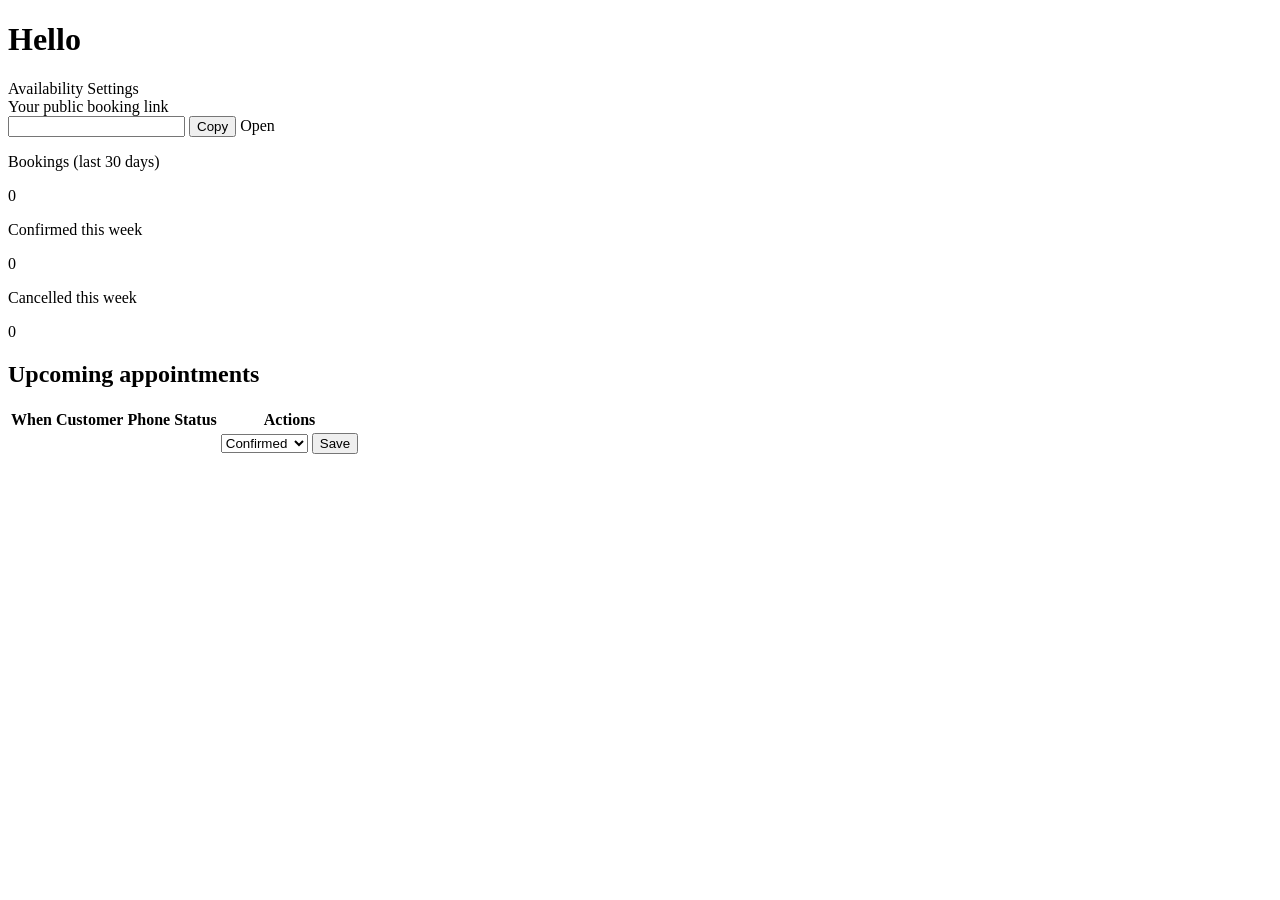
<file: src/main/resources/templates/dashboard/index.html>
<!DOCTYPE html>
<html xmlns:th="http://www.thymeleaf.org"
      th:lang="${#locale.language}"
      th:dir="${#locale.language == 'ar'} ? 'rtl' : 'ltr'">
<head th:replace="~{fragments/layout :: head(#{dash.title})}"></head>
<body>
<header th:replace="~{fragments/layout :: header}"></header>

<main class="container section">
    <div class="row-flex" style="justify-content:space-between">
        <h1 th:text="#{dash.hello(${provider.displayName})}">Hello</h1>
        <div class="row-flex">
            <a class="btn secondary" th:href="@{/dashboard/availability}" th:text="#{dash.availability}">Availability</a>
            <a class="btn secondary" th:href="@{/dashboard/settings}" th:text="#{dash.settings}">Settings</a>
        </div>
    </div>

    <div class="card">
        <label th:text="#{dash.link}">Your public booking link</label>
        <div class="row-flex">
            <input type="text" id="link" class="ltr" th:value="${bookingLink}" readonly style="margin-bottom:0">
            <button class="btn small" type="button" onclick="copyLink()" th:text="#{dash.copy}">Copy</button>
            <a class="btn small secondary" th:href="${bookingLink}" target="_blank" th:text="#{dash.open}">Open</a>
        </div>
    </div>

    <div class="grid grid-3 section">
        <div class="card">
            <p class="muted" th:text="#{dash.last30}">Bookings (last 30 days)</p>
            <p class="stat" th:text="${last30}">0</p>
            <p class="muted" th:text="#{dash.plan(#{'plan.' + ${plan.name()}})}"></p>
        </div>
        <div class="card">
            <p class="muted" th:text="#{dash.confirmedweek}">Confirmed this week</p>
            <p class="stat" th:text="${statusCounts.getOrDefault(T(com.mounir.learn.drbooking.domain.BookingStatus).CONFIRMED, 0)}">0</p>
        </div>
        <div class="card">
            <p class="muted" th:text="#{dash.cancelledweek}">Cancelled this week</p>
            <p class="stat" th:text="${statusCounts.getOrDefault(T(com.mounir.learn.drbooking.domain.BookingStatus).CANCELLED, 0)}">0</p>
        </div>
    </div>

    <h2 th:text="#{dash.upcoming}">Upcoming appointments</h2>
    <div class="card">
        <p class="muted" th:if="${upcoming.isEmpty()}" th:text="#{dash.none}"></p>
        <table th:unless="${upcoming.isEmpty()}">
            <thead>
            <tr>
                <th th:text="#{dash.th.when}">When</th>
                <th th:text="#{dash.th.customer}">Customer</th>
                <th th:text="#{dash.th.phone}">Phone</th>
                <th th:text="#{dash.th.status}">Status</th>
                <th th:text="#{dash.th.actions}">Actions</th>
            </tr>
            </thead>
            <tbody>
            <tr th:each="b : ${upcoming}">
                <td th:text="${#temporals.format(b.startAt.atZone(zone), 'EEE dd MMM - HH:mm', #locale)}"></td>
                <td>
                    <span th:text="${b.customerName}"></span><br>
                    <span class="muted" th:text="${b.notes}"></span>
                </td>
                <td class="ltr" th:text="${b.customerPhone}"></td>
                <td><span class="badge" th:classappend="${b.status}" th:text="#{'status.' + ${b.status}}"></span></td>
                <td>
                    <form th:action="@{'/dashboard/bookings/' + ${b.id} + '/status'}" method="post" class="row-flex">
                        <select name="status" style="margin-bottom:0">
                            <option value="CONFIRMED" th:text="#{status.CONFIRMED}">Confirmed</option>
                            <option value="COMPLETED" th:text="#{status.COMPLETED}">Completed</option>
                            <option value="NO_SHOW" th:text="#{status.NO_SHOW}">No-show</option>
                            <option value="CANCELLED" th:text="#{status.CANCELLED}">Cancelled</option>
                        </select>
                        <button class="btn small" type="submit" th:text="#{dash.save}">Save</button>
                    </form>
                </td>
            </tr>
            </tbody>
        </table>
    </div>
</main>

<footer th:replace="~{fragments/layout :: footer}"></footer>
<script>
    function copyLink() {
        const el = document.getElementById('link');
        el.select();
        navigator.clipboard.writeText(el.value);
    }
</script>
</body>
</html>
</file>
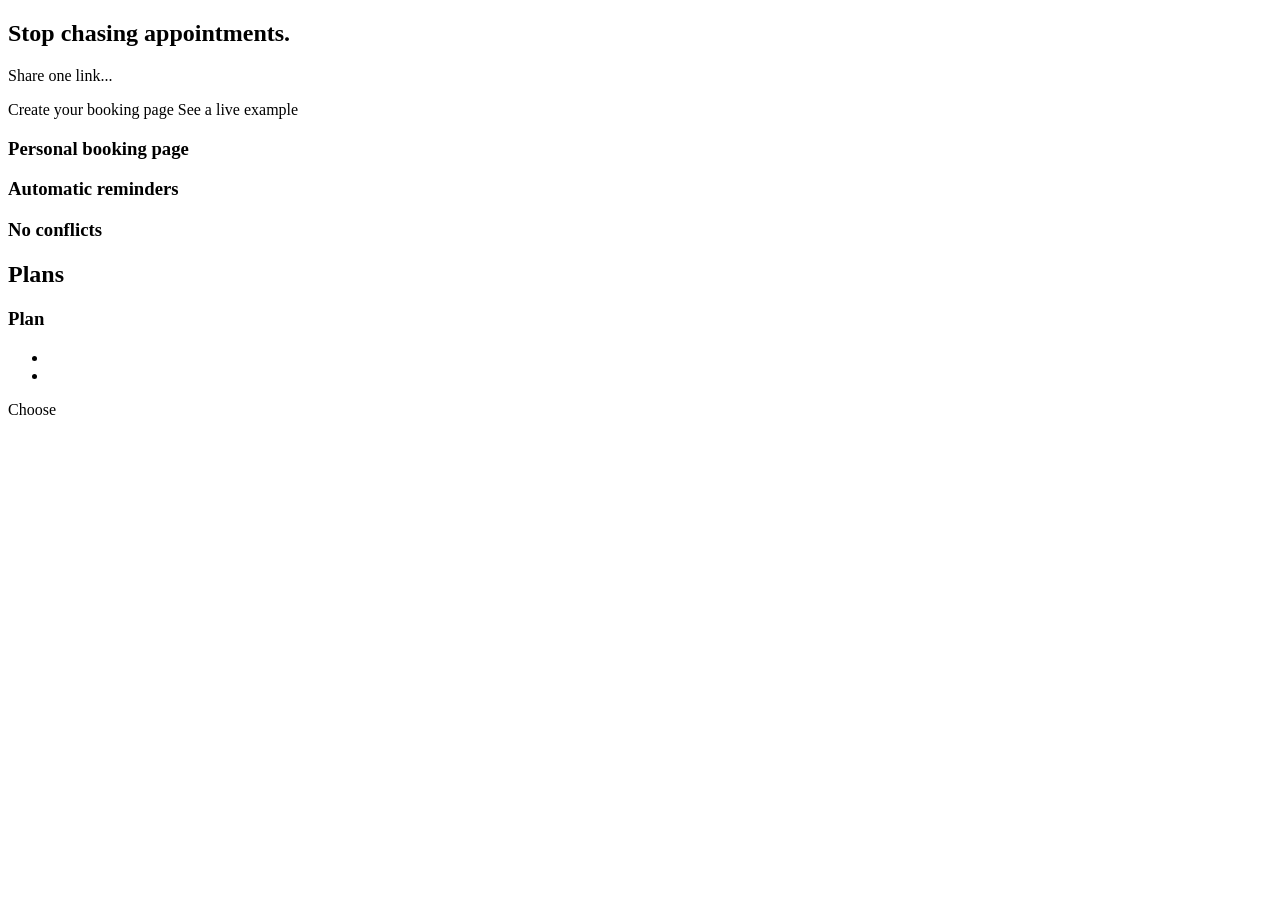
<file: src/main/resources/templates/home.html>
<!DOCTYPE html>
<html xmlns:th="http://www.thymeleaf.org"
      th:lang="${#locale.language}"
      th:dir="${#locale.language == 'ar'} ? 'rtl' : 'ltr'">
<head th:replace="~{fragments/layout :: head(#{home.title})}"></head>
<body>
<header th:replace="~{fragments/layout :: header}"></header>

<main class="container">
    <section class="hero">
        <h1 th:text="#{home.hero.title}">Stop chasing appointments.</h1>
        <p th:text="#{home.hero.subtitle}">Share one link...</p>
        <div class="row-flex" style="justify-content:center">
            <a class="btn" th:href="@{/register}" th:text="#{home.cta.create}">Create your booking page</a>
            <a class="btn secondary" th:href="@{/dr-ahmed}" th:text="#{home.cta.example}">See a live example</a>
        </div>
    </section>

    <section class="grid grid-3 section">
        <div class="card">
            <h3 th:text="#{home.f1.title}">Personal booking page</h3>
            <p class="muted" th:text="#{home.f1.text}"></p>
        </div>
        <div class="card">
            <h3 th:text="#{home.f2.title}">Automatic reminders</h3>
            <p class="muted" th:text="#{home.f2.text}"></p>
        </div>
        <div class="card">
            <h3 th:text="#{home.f3.title}">No conflicts</h3>
            <p class="muted" th:text="#{home.f3.text}"></p>
        </div>
    </section>

    <section class="section">
        <h2 th:text="#{home.plans.title}">Plans</h2>
        <div class="grid grid-3">
            <div class="card" th:each="plan : ${plans}">
                <h3 th:text="#{'plan.' + ${plan.name()}}">Plan</h3>
                <p class="muted">
                    <span th:if="${plan.monthlyBookingLimit < 1000000}"
                          th:text="#{plan.upto(${plan.monthlyBookingLimit})}"></span>
                    <span th:if="${plan.monthlyBookingLimit >= 1000000}" th:text="#{plan.unlimited}"></span>
                </p>
                <ul class="muted">
                    <li th:text="${plan.emailReminders} ? #{plan.email.yes} : #{plan.email.no}"></li>
                    <li th:text="${plan.whatsappReminders} ? #{plan.whatsapp.yes} : #{plan.whatsapp.no}"></li>
                </ul>
                <a class="btn" th:href="@{/register}" th:text="#{plan.choose}">Choose</a>
            </div>
        </div>
    </section>
</main>

<footer th:replace="~{fragments/layout :: footer}"></footer>
</body>
</html>
</file>
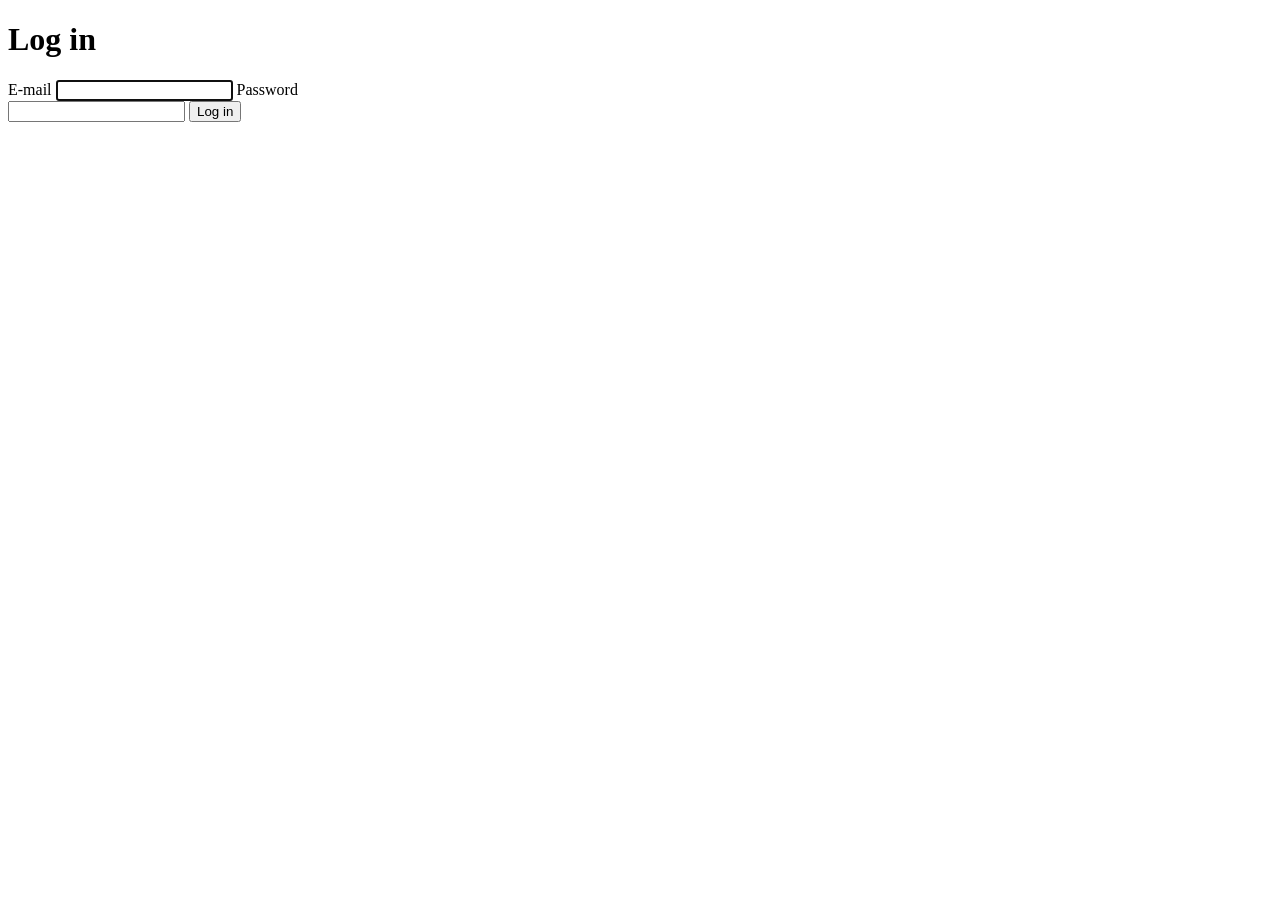
<file: src/main/resources/templates/login.html>
<!DOCTYPE html>
<html xmlns:th="http://www.thymeleaf.org"
      th:lang="${#locale.language}"
      th:dir="${#locale.language == 'ar'} ? 'rtl' : 'ltr'">
<head th:replace="~{fragments/layout :: head(#{login.title})}"></head>
<body>
<header th:replace="~{fragments/layout :: header}"></header>

<main class="container section" style="max-width:420px">
    <div class="card">
        <h1 th:text="#{login.title}">Log in</h1>
        <div class="alert error" th:if="${param.error}" th:text="#{login.error}"></div>
        <div class="alert success" th:if="${param.registered}" th:text="#{login.registered}"></div>
        <form th:action="@{/login}" method="post">
            <label for="username" th:text="#{login.email}">E-mail</label>
            <input type="email" id="username" name="username" class="ltr" required autofocus>
            <label for="password" th:text="#{login.password}">Password</label>
            <input type="password" id="password" name="password" class="ltr" required>
            <button class="btn" type="submit" th:text="#{login.submit}">Log in</button>
        </form>
        <p class="muted">
            <span th:text="#{login.noaccount}"></span>
            <a th:href="@{/register}" th:text="#{login.create}"></a>
        </p>
        <p class="muted ltr" th:text="#{login.demo}"></p>
    </div>
</main>

<footer th:replace="~{fragments/layout :: footer}"></footer>
</body>
</html>
</file>
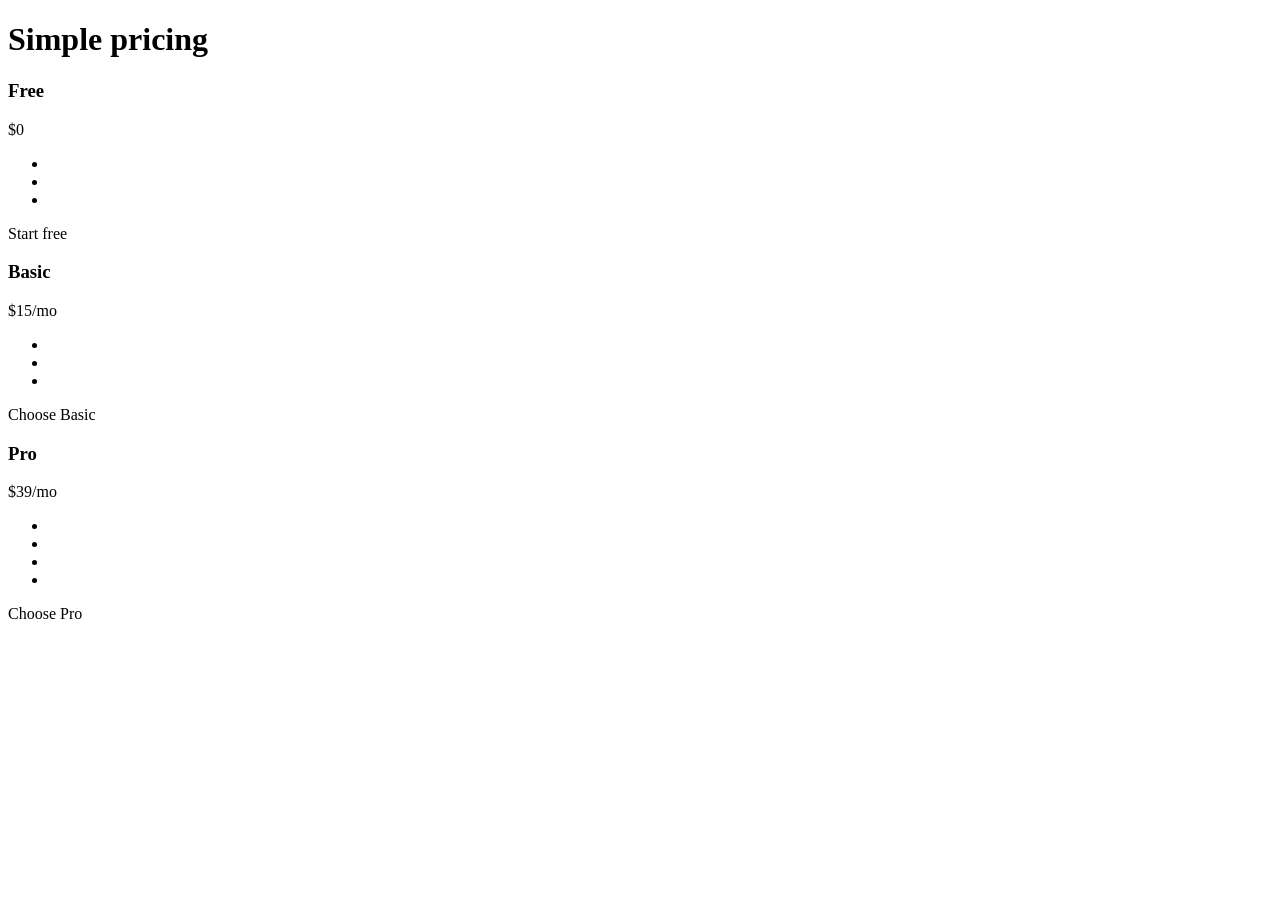
<file: src/main/resources/templates/pricing.html>
<!DOCTYPE html>
<html xmlns:th="http://www.thymeleaf.org"
      th:lang="${#locale.language}"
      th:dir="${#locale.language == 'ar'} ? 'rtl' : 'ltr'">
<head th:replace="~{fragments/layout :: head(#{pricing.title})}"></head>
<body>
<header th:replace="~{fragments/layout :: header}"></header>

<main class="container section">
    <h1 th:text="#{pricing.title}">Simple pricing</h1>
    <p class="muted" th:text="#{pricing.subtitle}"></p>

    <div class="grid grid-3">
        <div class="card">
            <h3 th:text="#{plan.FREE}">Free</h3>
            <p class="stat">$0</p>
            <ul class="muted">
                <li th:text="#{pricing.free.f1}"></li>
                <li th:text="#{pricing.free.f2}"></li>
                <li th:text="#{pricing.free.f3}"></li>
            </ul>
            <a class="btn" th:href="@{/register}" th:text="#{pricing.free.cta}">Start free</a>
        </div>
        <div class="card">
            <h3 th:text="#{plan.BASIC}">Basic</h3>
            <p class="stat">$15<span class="muted" th:text="#{pricing.month}">/mo</span></p>
            <ul class="muted">
                <li th:text="#{pricing.basic.f1}"></li>
                <li th:text="#{pricing.basic.f2}"></li>
                <li th:text="#{pricing.basic.f3}"></li>
            </ul>
            <a class="btn" th:href="@{/register}" th:text="#{pricing.basic.cta}">Choose Basic</a>
        </div>
        <div class="card">
            <h3 th:text="#{plan.PRO}">Pro</h3>
            <p class="stat">$39<span class="muted" th:text="#{pricing.month}">/mo</span></p>
            <ul class="muted">
                <li th:text="#{pricing.pro.f1}"></li>
                <li th:text="#{pricing.pro.f2}"></li>
                <li th:text="#{pricing.pro.f3}"></li>
                <li th:text="#{pricing.pro.f4}"></li>
            </ul>
            <a class="btn" th:href="@{/register}" th:text="#{pricing.pro.cta}">Choose Pro</a>
        </div>
    </div>
</main>

<footer th:replace="~{fragments/layout :: footer}"></footer>
</body>
</html>
</file>
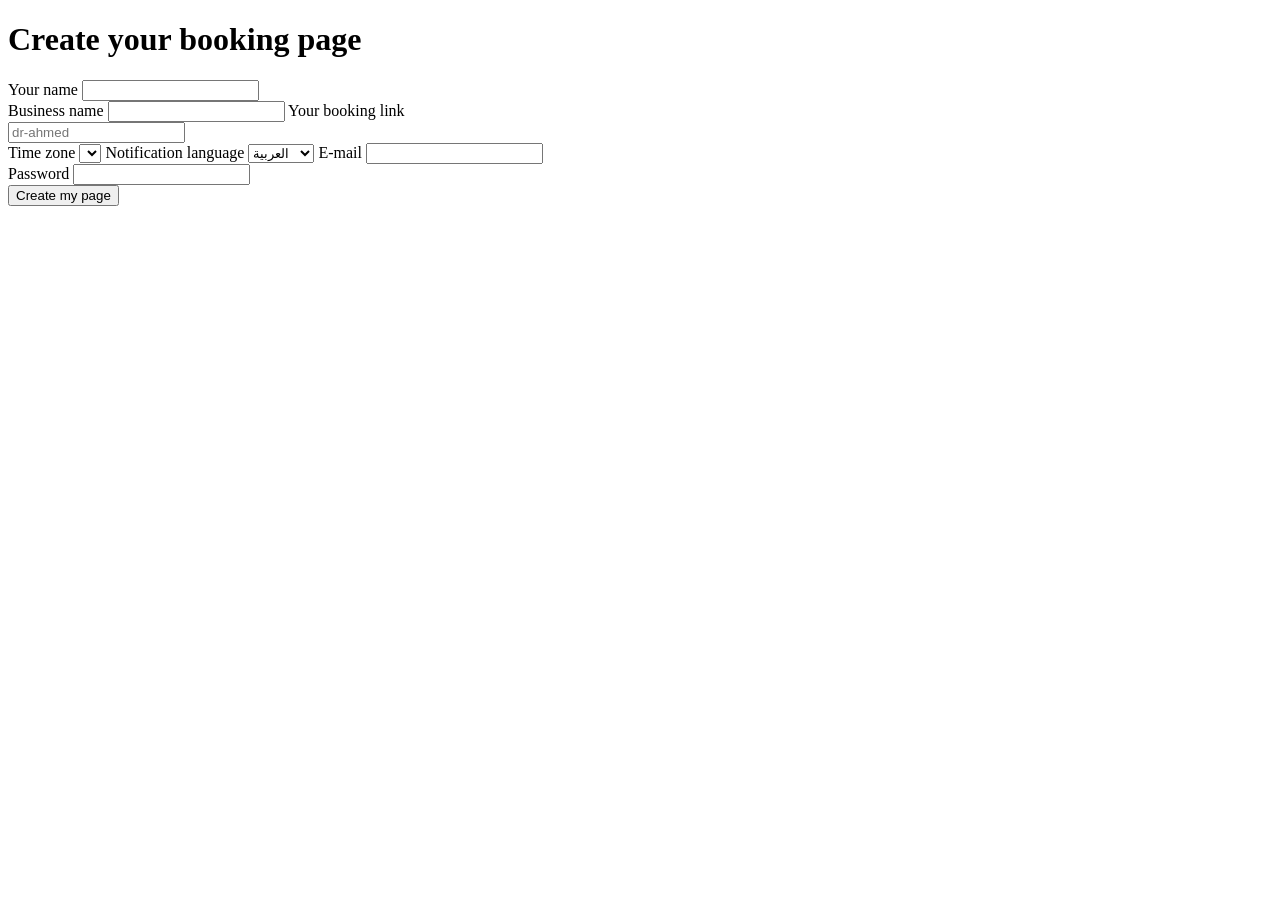
<file: src/main/resources/templates/register.html>
<!DOCTYPE html>
<html xmlns:th="http://www.thymeleaf.org"
      th:lang="${#locale.language}"
      th:dir="${#locale.language == 'ar'} ? 'rtl' : 'ltr'">
<head th:replace="~{fragments/layout :: head(#{register.title})}"></head>
<body>
<header th:replace="~{fragments/layout :: header}"></header>

<main class="container section" style="max-width:560px">
    <div class="card">
        <h1 th:text="#{register.title}">Create your booking page</h1>

        <form th:action="@{/register}" th:object="${form}" method="post">
            <div class="alert error" th:if="${#fields.hasGlobalErrors()}">
                <span th:each="err : ${#fields.globalErrors()}" th:text="${err}"></span>
            </div>

            <label for="displayName" th:text="#{register.name}">Your name</label>
            <input type="text" id="displayName" th:field="*{displayName}">
            <div class="error-text" th:if="${#fields.hasErrors('displayName')}" th:errors="*{displayName}"></div>

            <label for="businessName" th:text="#{register.business}">Business name</label>
            <input type="text" id="businessName" th:field="*{businessName}">

            <label for="slug" th:text="#{register.link}">Your booking link</label>
            <input type="text" id="slug" class="ltr" th:field="*{slug}" placeholder="dr-ahmed">
            <div class="error-text" th:if="${#fields.hasErrors('slug')}" th:errors="*{slug}"></div>

            <label for="zoneId" th:text="#{register.timezone}">Time zone</label>
            <select id="zoneId" th:field="*{zoneId}">
                <option th:each="z : ${zones}" th:value="${z}" th:text="${z}"></option>
            </select>

            <label for="language" th:text="#{register.language}">Notification language</label>
            <select id="language" th:field="*{language}">
                <option value="ar" th:text="#{lang.arabic}">العربية</option>
                <option value="en" th:text="#{lang.english}">English</option>
            </select>

            <label for="email" th:text="#{register.email}">E-mail</label>
            <input type="email" id="email" class="ltr" th:field="*{email}">
            <div class="error-text" th:if="${#fields.hasErrors('email')}" th:errors="*{email}"></div>

            <label for="password" th:text="#{register.password}">Password</label>
            <input type="password" id="password" class="ltr" th:field="*{password}">
            <div class="error-text" th:if="${#fields.hasErrors('password')}" th:errors="*{password}"></div>

            <button class="btn" type="submit" th:text="#{register.submit}">Create my page</button>
        </form>
    </div>
</main>

<footer th:replace="~{fragments/layout :: footer}"></footer>
</body>
</html>
</file>
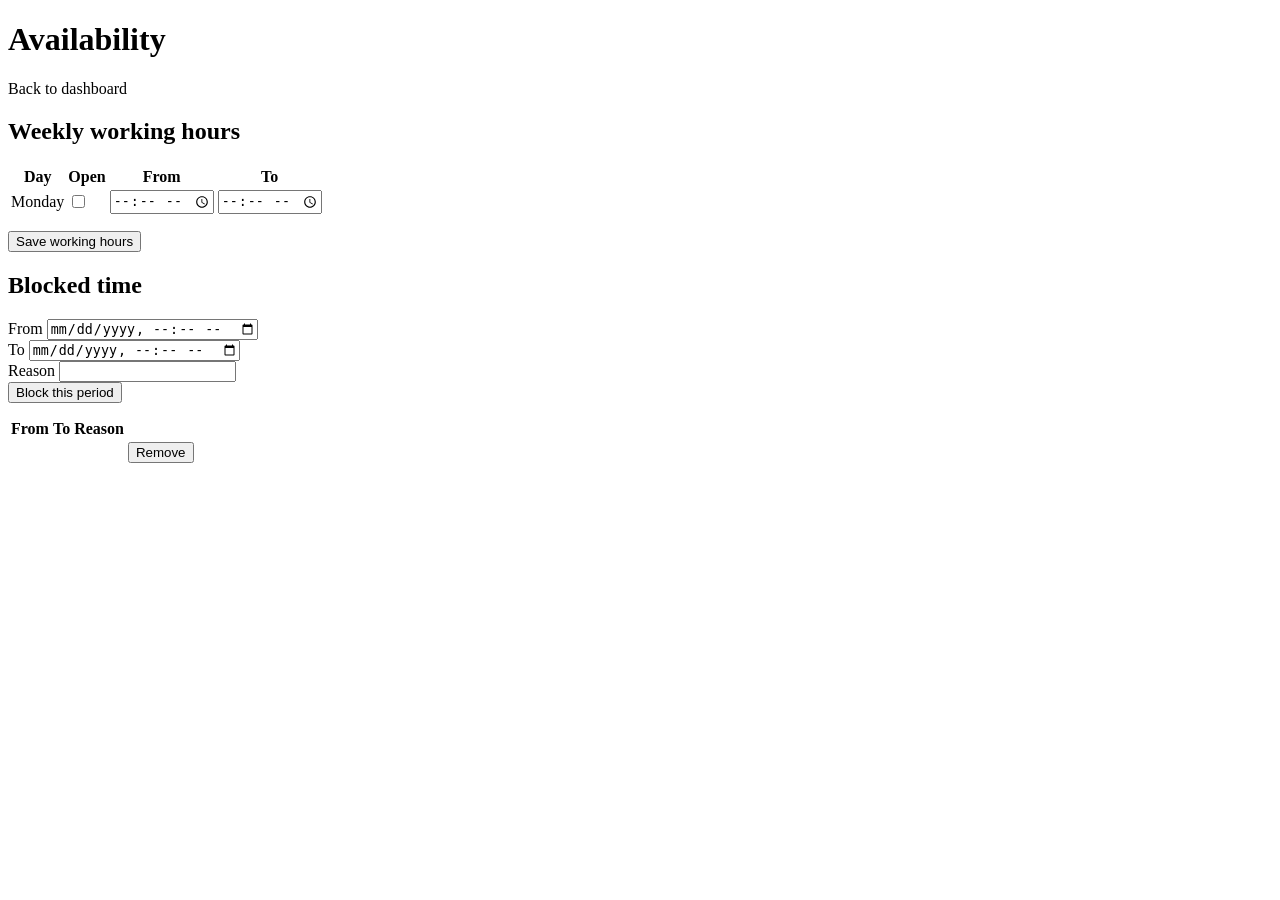
<file: src/main/resources/templates/dashboard/availability.html>
<!DOCTYPE html>
<html xmlns:th="http://www.thymeleaf.org"
      th:lang="${#locale.language}"
      th:dir="${#locale.language == 'ar'} ? 'rtl' : 'ltr'">
<head th:replace="~{fragments/layout :: head(#{avail.title})}"></head>
<body>
<header th:replace="~{fragments/layout :: header}"></header>

<main class="container section">
    <div class="row-flex" style="justify-content:space-between">
        <h1 th:text="#{avail.title}">Availability</h1>
        <a class="btn secondary" th:href="@{/dashboard}" th:text="#{avail.back}">Back to dashboard</a>
    </div>

    <div class="alert success" th:if="${param.saved}" th:text="#{avail.saved}"></div>
    <div class="alert success" th:if="${param.blocked}" th:text="#{avail.blocked}"></div>

    <div class="card">
        <h2 th:text="#{avail.weekly}">Weekly working hours</h2>
        <p class="muted" th:text="#{avail.alltimes(${provider.zoneId})}"></p>
        <form th:action="@{/dashboard/availability}" th:object="${hoursForm}" method="post">
            <table>
                <thead>
                <tr>
                    <th th:text="#{avail.th.day}">Day</th>
                    <th th:text="#{avail.th.open}">Open</th>
                    <th th:text="#{avail.th.from}">From</th>
                    <th th:text="#{avail.th.to}">To</th>
                </tr>
                </thead>
                <tbody>
                <tr th:each="row, it : *{rows}">
                    <td th:text="#{'day.' + ${row.dayOfWeek}}">Monday</td>
                    <td>
                        <input type="checkbox" th:field="*{rows[__${it.index}__].enabled}">
                    </td>
                    <td><input type="time" th:field="*{rows[__${it.index}__].startTime}" style="margin-bottom:0"></td>
                    <td><input type="time" th:field="*{rows[__${it.index}__].endTime}" style="margin-bottom:0"></td>
                    <input type="hidden" th:field="*{rows[__${it.index}__].dayOfWeek}">
                </tr>
                </tbody>
            </table>
            <button class="btn" type="submit" style="margin-top:14px" th:text="#{avail.save}">Save working hours</button>
        </form>
    </div>

    <div class="card" style="margin-top:20px">
        <h2 th:text="#{avail.block.title}">Blocked time</h2>
        <p class="muted" th:text="#{avail.block.desc}"></p>

        <form th:action="@{/dashboard/time-off}" method="post" class="grid grid-2">
            <div>
                <label for="start" th:text="#{avail.block.from}">From</label>
                <input type="datetime-local" id="start" name="start" required>
            </div>
            <div>
                <label for="end" th:text="#{avail.block.to}">To</label>
                <input type="datetime-local" id="end" name="end" required>
            </div>
            <div>
                <label for="reason" th:text="#{avail.block.reason}">Reason</label>
                <input type="text" id="reason" name="reason" th:placeholder="#{avail.block.reason.ph}">
            </div>
            <div style="align-self:end">
                <button class="btn" type="submit" style="margin-bottom:14px" th:text="#{avail.block.add}">Block this period</button>
            </div>
        </form>

        <table th:unless="${timeOffs.isEmpty()}">
            <thead>
            <tr>
                <th th:text="#{avail.block.from}">From</th>
                <th th:text="#{avail.block.to}">To</th>
                <th th:text="#{avail.block.reason}">Reason</th>
                <th></th>
            </tr>
            </thead>
            <tbody>
            <tr th:each="t : ${timeOffs}">
                <td th:text="${#temporals.format(t.startAt.atZone(provider.zone()), 'dd MMM yyyy HH:mm', #locale)}"></td>
                <td th:text="${#temporals.format(t.endAt.atZone(provider.zone()), 'dd MMM yyyy HH:mm', #locale)}"></td>
                <td th:text="${t.reason}"></td>
                <td>
                    <form th:action="@{'/dashboard/time-off/' + ${t.id} + '/delete'}" method="post">
                        <button class="btn small danger" type="submit" th:text="#{avail.block.remove}">Remove</button>
                    </form>
                </td>
            </tr>
            </tbody>
        </table>
    </div>
</main>

<footer th:replace="~{fragments/layout :: footer}"></footer>
</body>
</html>
</file>
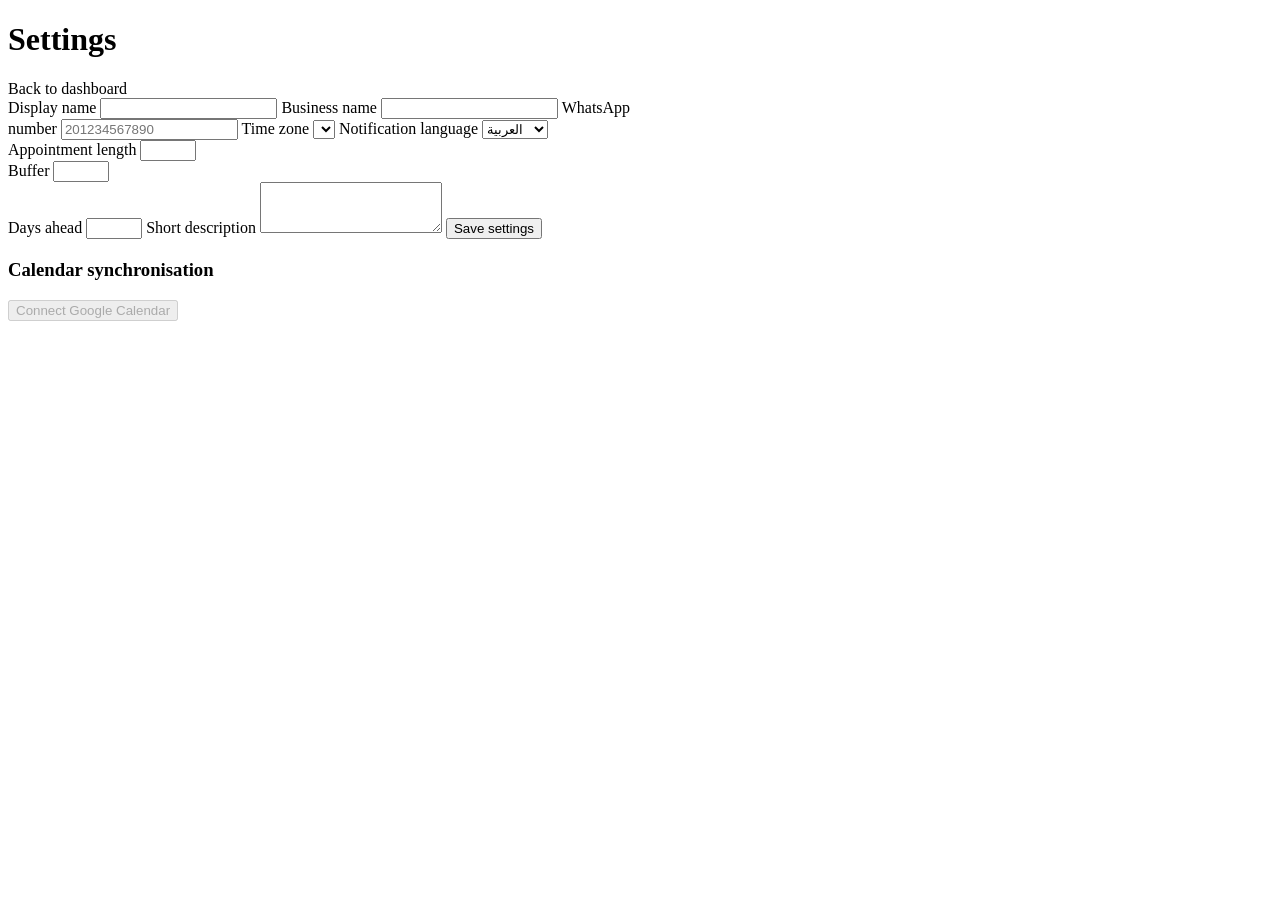
<file: src/main/resources/templates/dashboard/settings.html>
<!DOCTYPE html>
<html xmlns:th="http://www.thymeleaf.org"
      th:lang="${#locale.language}"
      th:dir="${#locale.language == 'ar'} ? 'rtl' : 'ltr'">
<head th:replace="~{fragments/layout :: head(#{settings.title})}"></head>
<body>
<header th:replace="~{fragments/layout :: header}"></header>

<main class="container section" style="max-width:640px">
    <div class="row-flex" style="justify-content:space-between">
        <h1 th:text="#{settings.title}">Settings</h1>
        <a class="btn secondary" th:href="@{/dashboard}" th:text="#{avail.back}">Back to dashboard</a>
    </div>

    <div class="alert success" th:if="${param.saved}" th:text="#{settings.saved}"></div>

    <div class="card">
        <form th:action="@{/dashboard/settings}" th:object="${profileForm}" method="post">
            <label for="displayName" th:text="#{settings.displayName}">Display name</label>
            <input type="text" id="displayName" th:field="*{displayName}">

            <label for="businessName" th:text="#{settings.businessName}">Business name</label>
            <input type="text" id="businessName" th:field="*{businessName}">

            <label for="whatsappNumber" th:text="#{settings.whatsapp}">WhatsApp number</label>
            <input type="text" id="whatsappNumber" class="ltr" th:field="*{whatsappNumber}" placeholder="201234567890">

            <label for="zoneId" th:text="#{settings.timezone}">Time zone</label>
            <select id="zoneId" th:field="*{zoneId}">
                <option th:each="z : ${zones}" th:value="${z}" th:text="${z}"></option>
            </select>

            <label for="language" th:text="#{settings.language}">Notification language</label>
            <select id="language" th:field="*{language}">
                <option value="ar" th:text="#{lang.arabic}">العربية</option>
                <option value="en" th:text="#{lang.english}">English</option>
            </select>

            <div class="grid grid-2">
                <div>
                    <label for="slotMinutes" th:text="#{settings.slotlen}">Appointment length</label>
                    <input type="number" id="slotMinutes" th:field="*{slotMinutes}" min="5" max="480">
                </div>
                <div>
                    <label for="bufferMinutes" th:text="#{settings.buffer}">Buffer</label>
                    <input type="number" id="bufferMinutes" th:field="*{bufferMinutes}" min="0" max="240">
                </div>
            </div>

            <label for="bookingHorizonDays" th:text="#{settings.horizon}">Days ahead</label>
            <input type="number" id="bookingHorizonDays" th:field="*{bookingHorizonDays}" min="1" max="365">

            <label for="description" th:text="#{settings.description}">Short description</label>
            <textarea id="description" rows="3" th:field="*{description}"></textarea>

            <button class="btn" type="submit" th:text="#{settings.save}">Save settings</button>
        </form>
    </div>

    <div class="card" style="margin-top:20px">
        <h3 th:text="#{settings.calendar.title}">Calendar synchronisation</h3>
        <p class="muted" th:text="#{settings.calendar.desc}"></p>
        <button class="btn secondary" type="button" disabled th:text="#{settings.calendar.connect}">Connect Google Calendar</button>
    </div>
</main>

<footer th:replace="~{fragments/layout :: footer}"></footer>
</body>
</html>
</file>
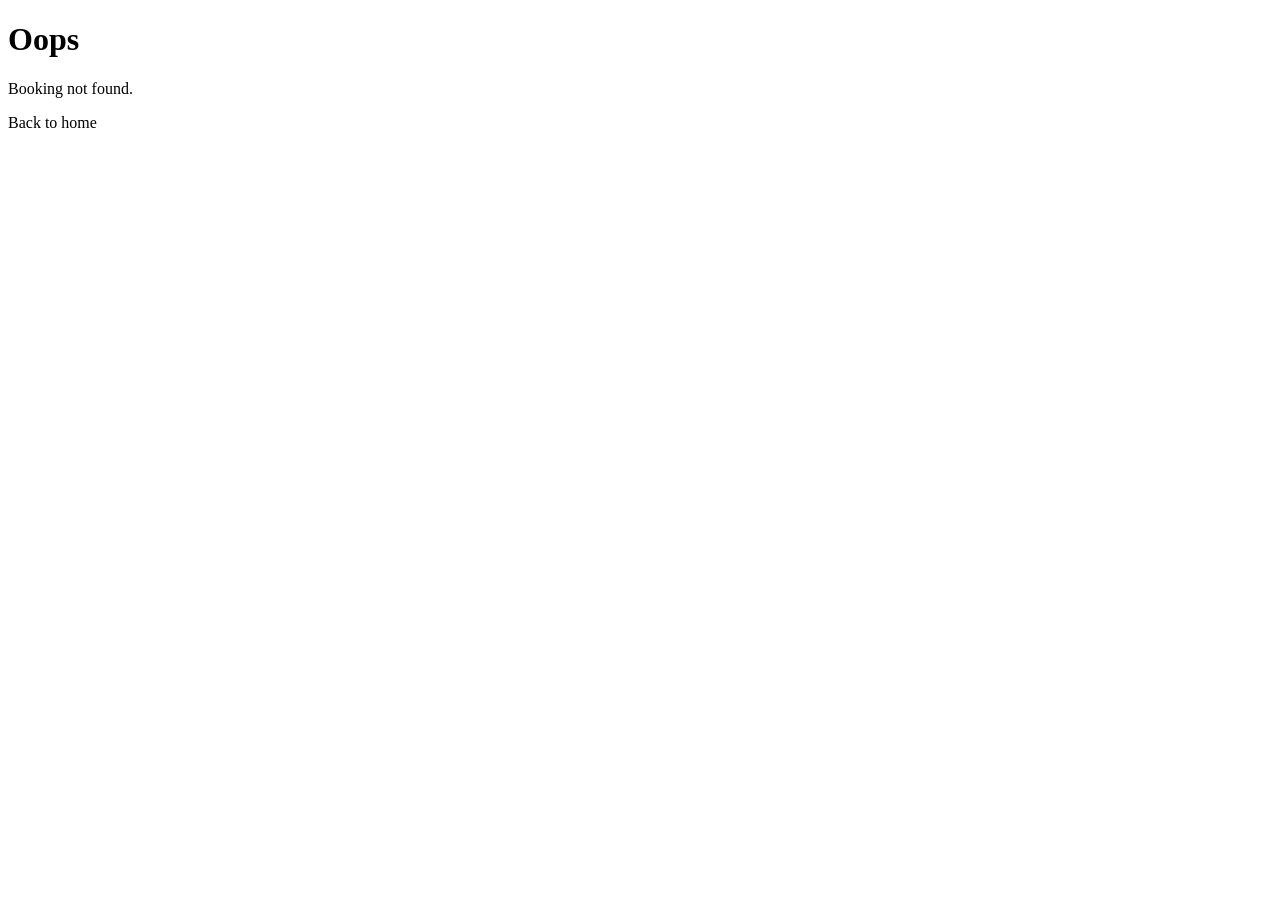
<file: src/main/resources/templates/error/booking-error.html>
<!DOCTYPE html>
<html xmlns:th="http://www.thymeleaf.org"
      th:lang="${#locale.language}"
      th:dir="${#locale.language == 'ar'} ? 'rtl' : 'ltr'">
<head th:replace="~{fragments/layout :: head(#{error.title})}"></head>
<body>
<header th:replace="~{fragments/layout :: header}"></header>

<main class="container section" style="max-width:520px">
    <div class="card">
        <h1 th:text="#{error.title}">Oops</h1>
        <p class="muted" th:text="${message}">Booking not found.</p>
        <a class="btn" th:href="@{/}" th:text="#{error.back}">Back to home</a>
    </div>
</main>

<footer th:replace="~{fragments/layout :: footer}"></footer>
</body>
</html>
</file>
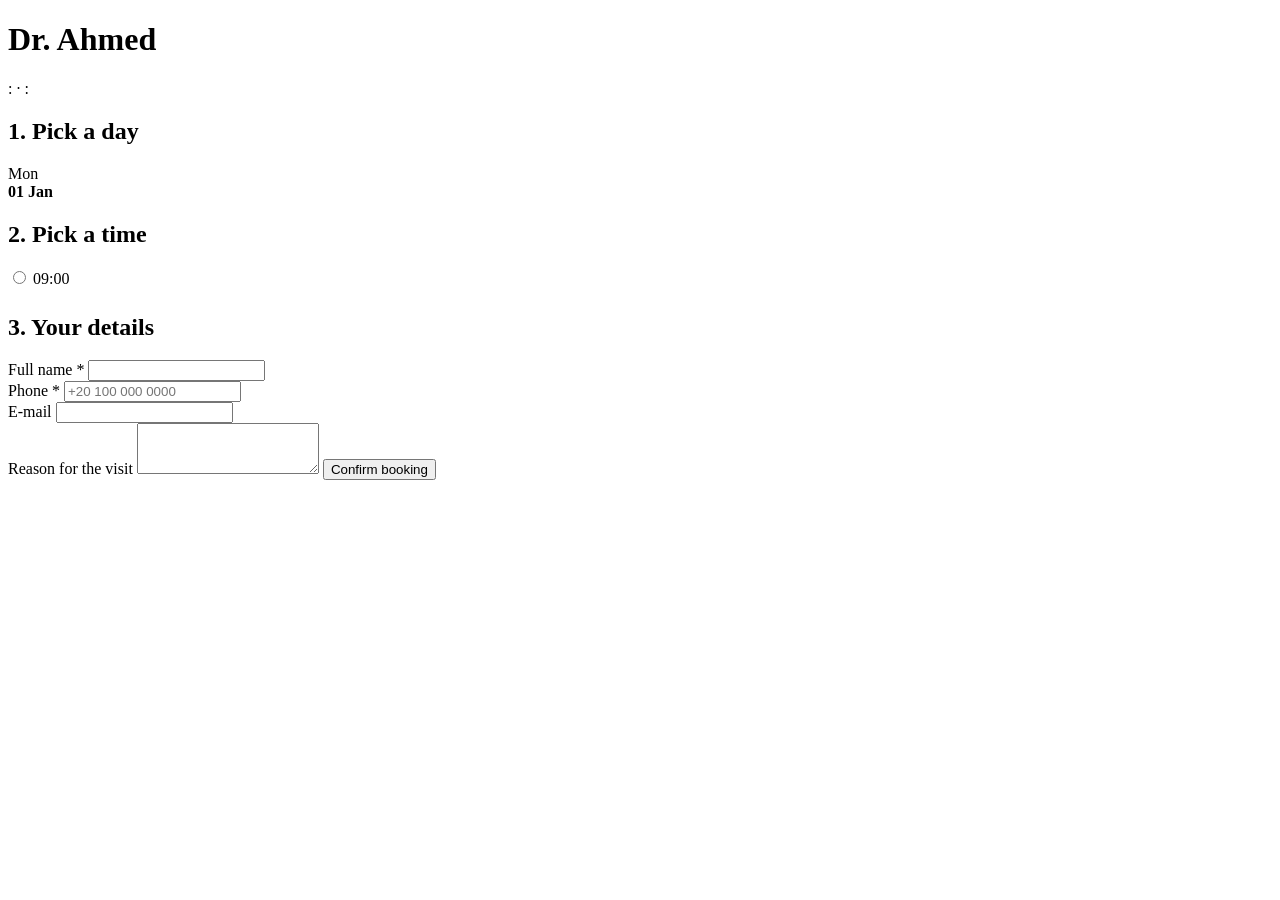
<file: src/main/resources/templates/public/booking.html>
<!DOCTYPE html>
<html xmlns:th="http://www.thymeleaf.org"
      th:lang="${#locale.language}"
      th:dir="${#locale.language == 'ar'} ? 'rtl' : 'ltr'">
<head th:replace="~{fragments/layout :: head(${provider.displayName})}"></head>
<body>
<header th:replace="~{fragments/layout :: header}"></header>

<main class="container section">
    <div class="card">
        <h1 th:text="${provider.displayName}">Dr. Ahmed</h1>
        <p class="muted" th:if="${provider.businessName}" th:text="${provider.businessName}"></p>
        <p th:if="${provider.description}" th:text="${provider.description}"></p>
        <p class="muted">
            <span th:text="#{booking.length}"></span>:
            <b th:text="#{booking.minutes(${provider.slotMinutes})}"></b> &middot;
            <span th:text="#{booking.timezone}"></span>:
            <b class="ltr" th:text="${provider.zoneId}"></b>
        </p>
    </div>

    <h2 th:text="#{booking.step1}">1. Pick a day</h2>
    <div class="day-strip">
        <a th:each="d : ${days}"
           th:href="@{'/' + ${provider.slug}(date=${d})}"
           th:classappend="${d == selectedDate} ? 'active' : ''">
            <span th:text="${#temporals.format(d, 'EEE', #locale)}">Mon</span><br>
            <b th:text="${#temporals.format(d, 'dd MMM', #locale)}">01 Jan</b>
        </a>
    </div>

    <form th:action="@{'/' + ${provider.slug} + '/book'(date=${selectedDate})}" th:object="${form}" method="post">
        <div class="alert error" th:if="${#fields.hasGlobalErrors()}">
            <span th:each="err : ${#fields.globalErrors()}" th:text="${err}"></span>
        </div>

        <h2 th:text="#{booking.step2}">2. Pick a time</h2>
        <p class="muted" th:if="${slots.isEmpty()}" th:text="#{booking.noslots}"></p>
        <div class="slot-grid" th:unless="${slots.isEmpty()}">
            <label class="slot" th:each="entry : ${slots}">
                <input type="radio" th:field="*{start}" th:value="${entry.key}" required>
                <span th:text="${entry.value}">09:00</span>
            </label>
        </div>

        <h2 style="margin-top:26px" th:text="#{booking.step3}">3. Your details</h2>
        <div class="card">
            <div class="grid grid-2">
                <div>
                    <label for="customerName" th:text="#{booking.name}">Full name *</label>
                    <input type="text" id="customerName" th:field="*{customerName}">
                    <div class="error-text" th:if="${#fields.hasErrors('customerName')}" th:errors="*{customerName}"></div>
                </div>
                <div>
                    <label for="customerPhone" th:text="#{booking.phone}">Phone *</label>
                    <input type="text" id="customerPhone" class="ltr" th:field="*{customerPhone}" placeholder="+20 100 000 0000">
                    <div class="error-text" th:if="${#fields.hasErrors('customerPhone')}" th:errors="*{customerPhone}"></div>
                </div>
            </div>
            <label for="customerEmail" th:text="#{booking.email}">E-mail</label>
            <input type="email" id="customerEmail" class="ltr" th:field="*{customerEmail}">
            <div class="error-text" th:if="${#fields.hasErrors('customerEmail')}" th:errors="*{customerEmail}"></div>

            <label for="notes" th:text="#{booking.notes}">Reason for the visit</label>
            <textarea id="notes" rows="3" th:field="*{notes}"></textarea>

            <button class="btn" type="submit" th:disabled="${slots.isEmpty()}" th:text="#{booking.confirm}">Confirm booking</button>
        </div>
    </form>
</main>

<footer th:replace="~{fragments/layout :: footer}"></footer>
<script>
    document.querySelectorAll('.slot input').forEach(function (input) {
        input.addEventListener('change', function () {
            document.querySelectorAll('.slot').forEach(s => s.classList.remove('selected'));
            if (input.checked) input.closest('.slot').classList.add('selected');
        });
        if (input.checked) input.closest('.slot').classList.add('selected');
    });
</script>
</body>
</html>
</file>
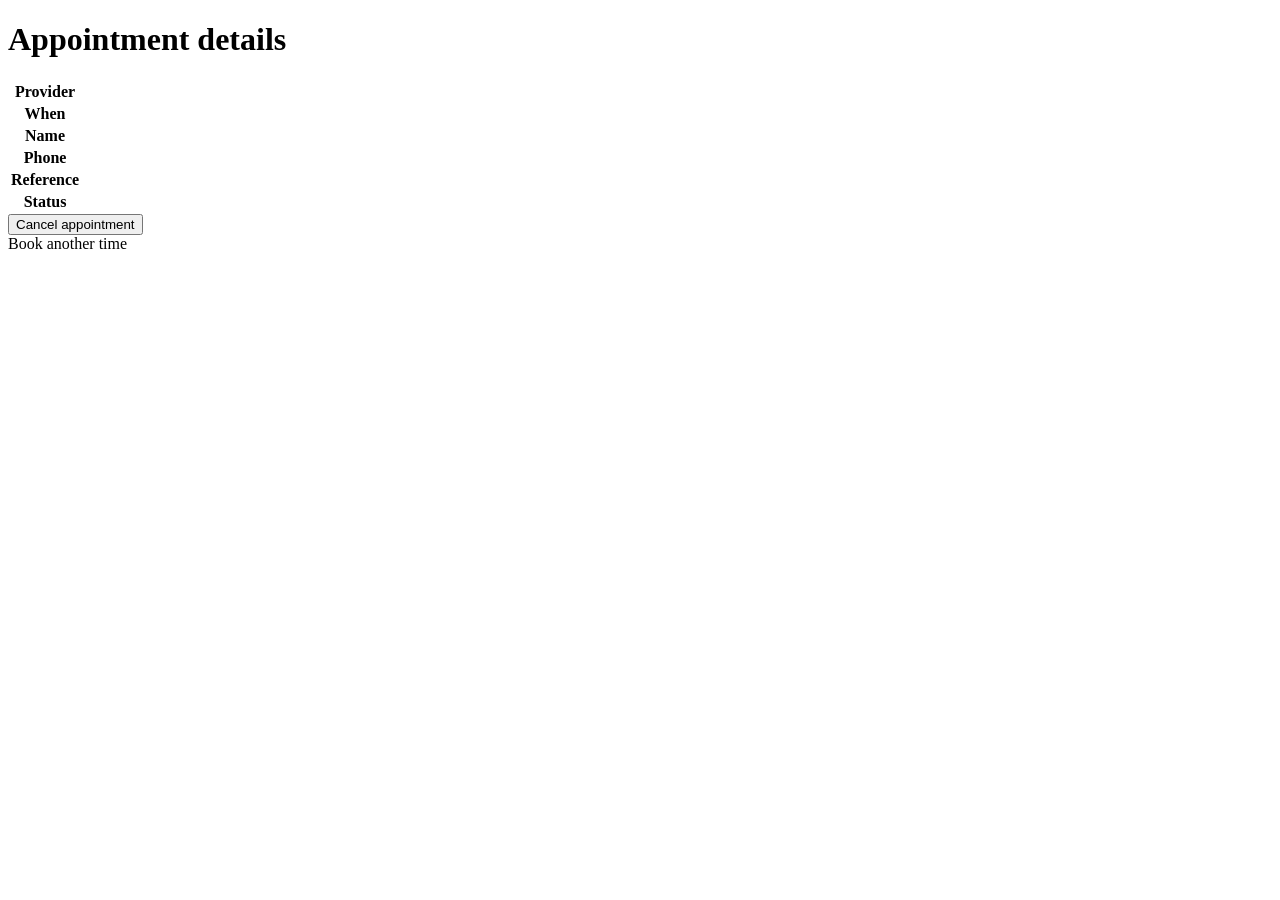
<file: src/main/resources/templates/public/manage.html>
<!DOCTYPE html>
<html xmlns:th="http://www.thymeleaf.org"
      th:lang="${#locale.language}"
      th:dir="${#locale.language == 'ar'} ? 'rtl' : 'ltr'">
<head th:replace="~{fragments/layout :: head(#{manage.title})}"></head>
<body>
<header th:replace="~{fragments/layout :: header}"></header>

<main class="container section" style="max-width:600px">
    <div class="alert success" th:if="${param.created}" th:text="#{manage.created}"></div>
    <div class="alert info" th:if="${param.cancelled}" th:text="#{manage.cancelled}"></div>

    <div class="card">
        <h1 th:text="#{manage.title}">Appointment details</h1>
        <table>
            <tr><th th:text="#{manage.provider}">Provider</th><td th:text="${provider.displayName}"></td></tr>
            <tr><th th:text="#{manage.when}">When</th>
                <td th:text="${#temporals.format(localStart, 'EEEE dd MMMM yyyy - HH:mm', #locale)} + ' (' + ${provider.zoneId} + ')'"></td></tr>
            <tr><th th:text="#{manage.name}">Name</th><td th:text="${booking.customerName}"></td></tr>
            <tr><th th:text="#{manage.phone}">Phone</th><td class="ltr" th:text="${booking.customerPhone}"></td></tr>
            <tr><th th:text="#{manage.reference}">Reference</th><td class="ltr" th:text="${booking.reference}"></td></tr>
            <tr><th th:text="#{manage.status}">Status</th>
                <td><span class="badge" th:classappend="${booking.status}" th:text="#{'status.' + ${booking.status}}"></span></td></tr>
        </table>

        <form th:if="${booking.active}" th:action="@{'/booking/' + ${booking.reference} + '/cancel'}" method="post"
              th:attr="onsubmit=|return confirm('${#messages.msg('manage.cancel.confirm')}');|">
            <button class="btn danger" type="submit" th:text="#{manage.cancel}">Cancel appointment</button>
        </form>
        <a class="btn secondary" th:href="@{'/' + ${provider.slug}}" th:text="#{manage.another}">Book another time</a>
    </div>
</main>

<footer th:replace="~{fragments/layout :: footer}"></footer>
</body>
</html>
</file>
